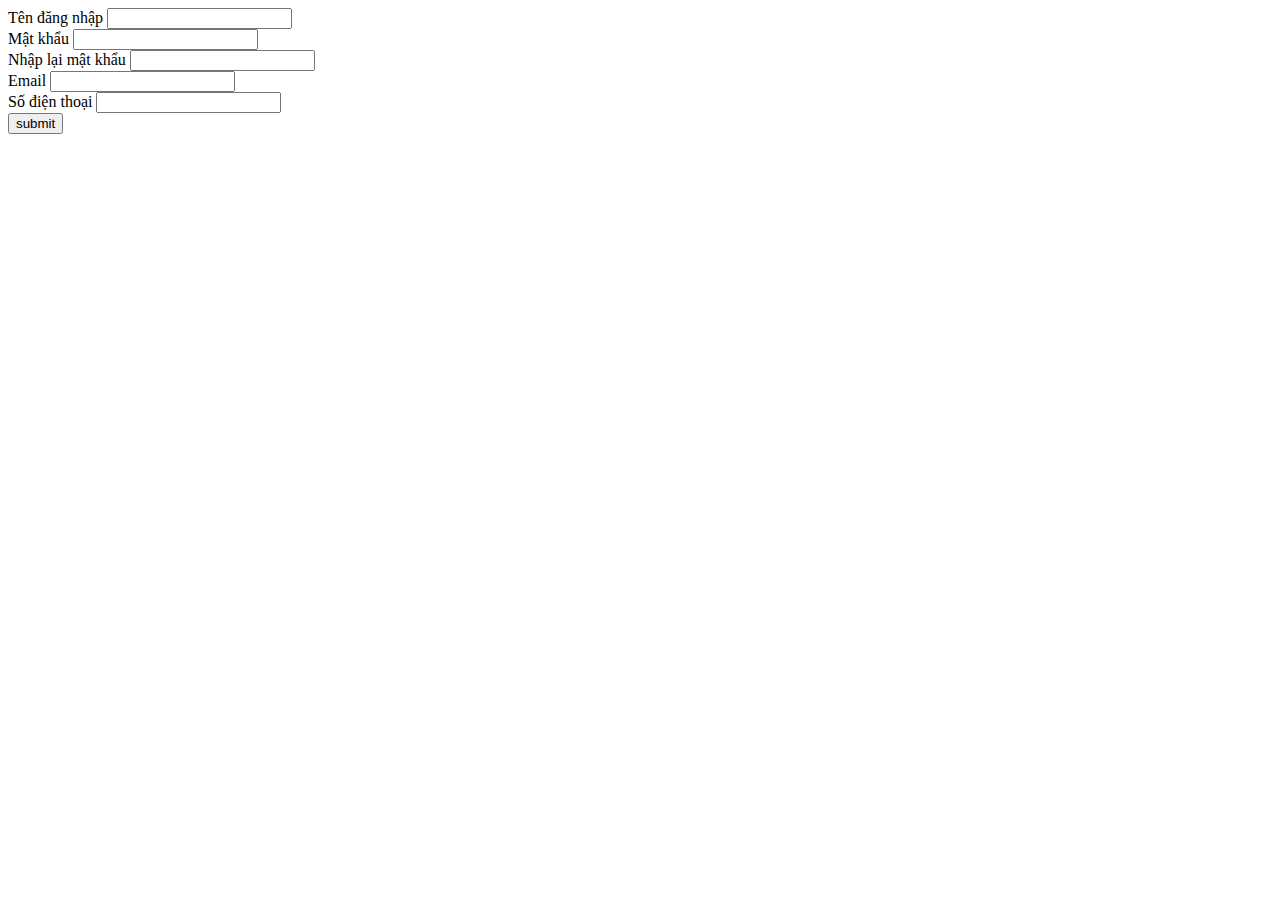
<file: index.html>
<!DOCTYPE html>
<html lang="en">
<head>
    <meta charset="UTF-8">
    <meta name="viewport" content="width=device-width, initial-scale=1.0">
    <title>Document</title>
    <script>
        function check(){
            tendangnhap = document.getElementById("tendangnhap").value;
            matkhau = document.getElementById("matkhau").value;
            nhaplaipass = document.getElementById("nhaplai").value;
            mail = document.getElementById("mail").value;
            sdt = document.getElementById("sdt").value;
            let isvalid = true;
            
            tendangnhapRegex = /^[a-zA-Z0-9]{6,}$/;
            matkhauRegex = /^[a-zA-Z0-9]{8,}$/;
            // mailRegex = /^[a-zA-Z0-9]{1,}+@[a-zA-Z]{3,}\.[a-zA-Z]{3,}$/;
            sdtRegex = /^0[0-9]{9}$/;

            if(!tendangnhapRegex.test(tendangnhap)){
                document.getElementById('loiten').innerHTML = "Tên đăng nhập phải ít nhất 6 ký tự, bao gồm chữ và số.";
                tendangnhap = false;
            }
            if(!matkhauRegex.test(matkhau)){
                document.getElementById('loimk').innerHTML = "Mật khẩu phải ít nhất 8 ký tự, bao gồm cả chữ và số.";
                matkhau = false;
            }
            if(matkhau != nhaplaipass){
                document.getElementById('loinhaplai').innerHTML = 'Nhập lại mật khẩu không khớp.';
                nhaplaipass = false;
            }
            // if(!mailRegex.test(mail)){
            //     document.getElementById('loimail').innerHTML = 'Email không đúng định dạng.';
            //     isValid = false;
            // }
            if(!sdtRegex.test(sdt)){
                document.getElementById('loisdt').innerHTML = 'Số điện thoại phải có 10 ký tự và bắt đầu bằng số 0.';
                sdt = false;
            }
            // if(isvalid){
            //     alert("Đăng nhập thành công!");
            // }
        }
    </script>
</head>
<body>
    <form action="" method="post" onsubmit="return check();">
        Tên đăng nhập <input type="text" name="tendangnhap" id="tendangnhap"><label id="loiten"></label><br>
        Mật khẩu <input type="password" name="matkhau" id="matkhau"><label id="loimk"></label><br>
        Nhập lại mật khẩu <input type="password" name="nhaplai" id="nhaplai"><label id="loinhaplai"></label><br>
        Email <input type="email" name="mail" id="mail"><label id="loimail"></label><br>
        Số điện thoại <input type="text" name="sdt" id="sdt"><label id="loisdt"></label><br>
        <input type="submit" name="submit" value="submit">
    </form>
</body>
</html>
</file>
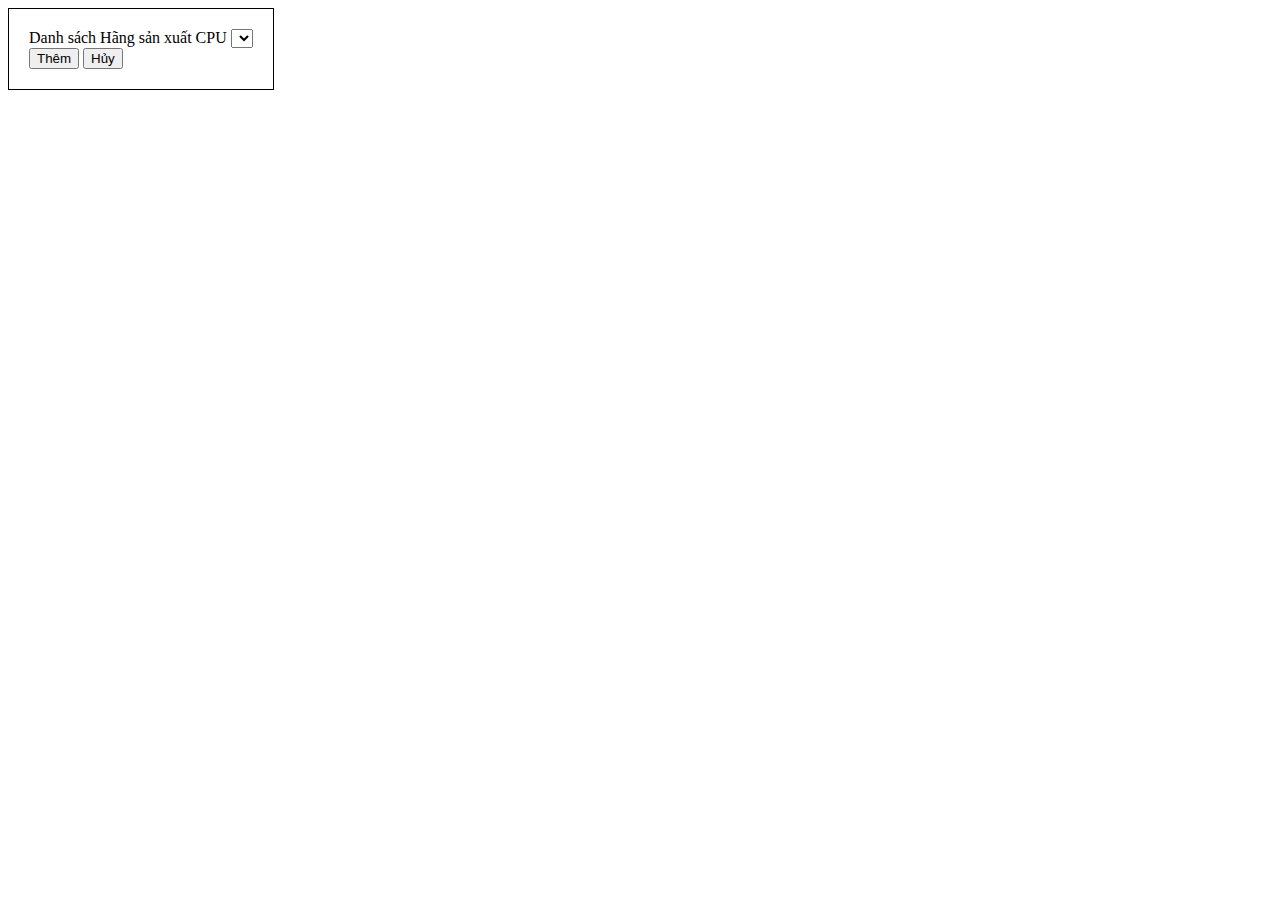
<file: tuan4/bai7/index.html>
<!DOCTYPE html>
<html lang="en">
<head>
    <meta charset="UTF-8">
    <meta name="viewport" content="width=device-width, initial-scale=1.0">
    <title>Bài 7</title>
    <link rel="stylesheet" href="styles.css">
    <script src="scripts.js"></script>
</head>
<body>
    <div class="container">
        <label for="">Danh sách Hãng sản xuất CPU</label>
        <select name="ddlDanhsachhangsx" id="ddlDanhsachhangsx"></select><br />
        <div id="hang">
            <label for="">Hãng</label>
            <input type="text" name="txtHang" id="txtHang"><br />
        </div>
        <button name="btnThem" id="btnThem" onclick="forbtnThem()">Thêm</button>
        <button name="btnLuu" id="btnLuu" onclick="thuchien()">Lưu</button>
        <button name="btnHuy" id="btnHuy">Hủy</button>
    </div>
</body>
</html>
</file>
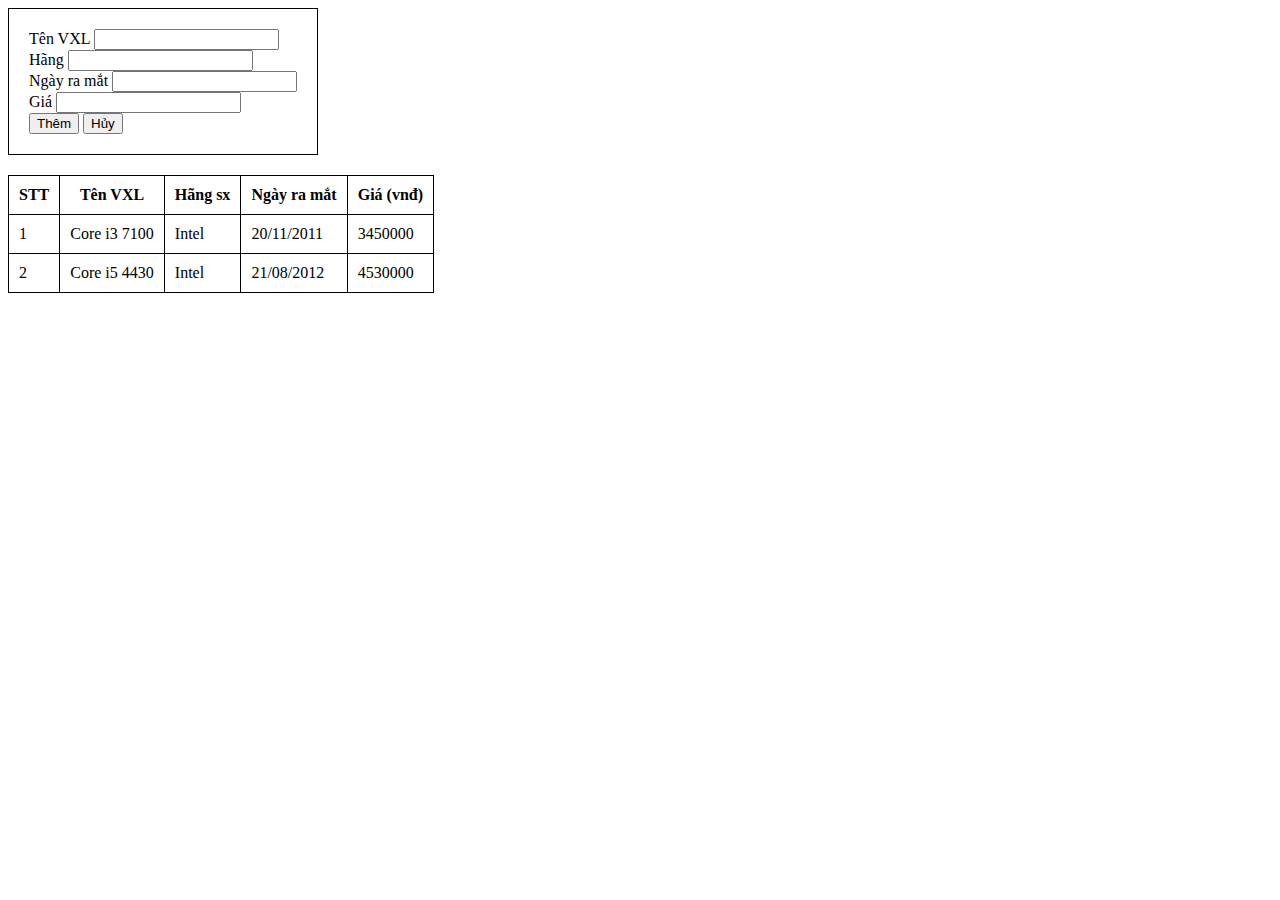
<file: tuan4/bai8/index.html>
<!DOCTYPE html>
<html lang="en">
<head>
    <meta charset="UTF-8">
    <meta name="viewport" content="width=device-width, initial-scale=1.0">
    <title>Bài 8</title>
    <link rel="stylesheet" href="styles.css">
    <script src="scripts.js"></script>
</head>
<body>
    <div class="container-form">
        <div id="tenvxl">
            <label for="">Tên VXL</label>
            <input type="text" name="txtTenVXL" id="txtTenVXL">
        </div>
        <div id="hang">
            <label for="">Hãng</label>
            <input type="text" name="txtHang" id="txtHang">
        </div>
        <div id="ngayramat">
            <label for="">Ngày ra mắt</label>
            <input type="text" name="txtNgayramat" id="txtNgayramat">
        </div>
        <div id="gia">
            <label for="">Giá</label>
            <input type="text" name="txtGia" id="txtGia">
        </div>
        <div id="nut">
            <button name="btnThem" id="btnThem" onclick="thuchien()">Thêm</button>
            <button name="btnHuy" id="btnHuy">Hủy</button>
        </div>
    </div>

    <div class="container-table">
        <table>
            <thead>
                <tr>
                    <th>STT</th>
                    <th>Tên VXL</th>
                    <th>Hãng sx</th>
                    <th>Ngày ra mắt</th>
                    <th>Giá (vnđ)</th>
                </tr>
            </thead>
            <tbody id="table-body">
                <tr>
                    <td>1</td>
                    <td>Core i3 7100</td>
                    <td>Intel</td>
                    <td>20/11/2011</td>
                    <td>3450000</td>
                </tr>
                <tr>
                    <td>2</td>
                    <td>Core i5 4430</td>
                    <td>Intel</td>
                    <td>21/08/2012</td>
                    <td>4530000</td>
                </tr>
            </tbody>
        </table>
    </div>
</body>
</html>
</file>
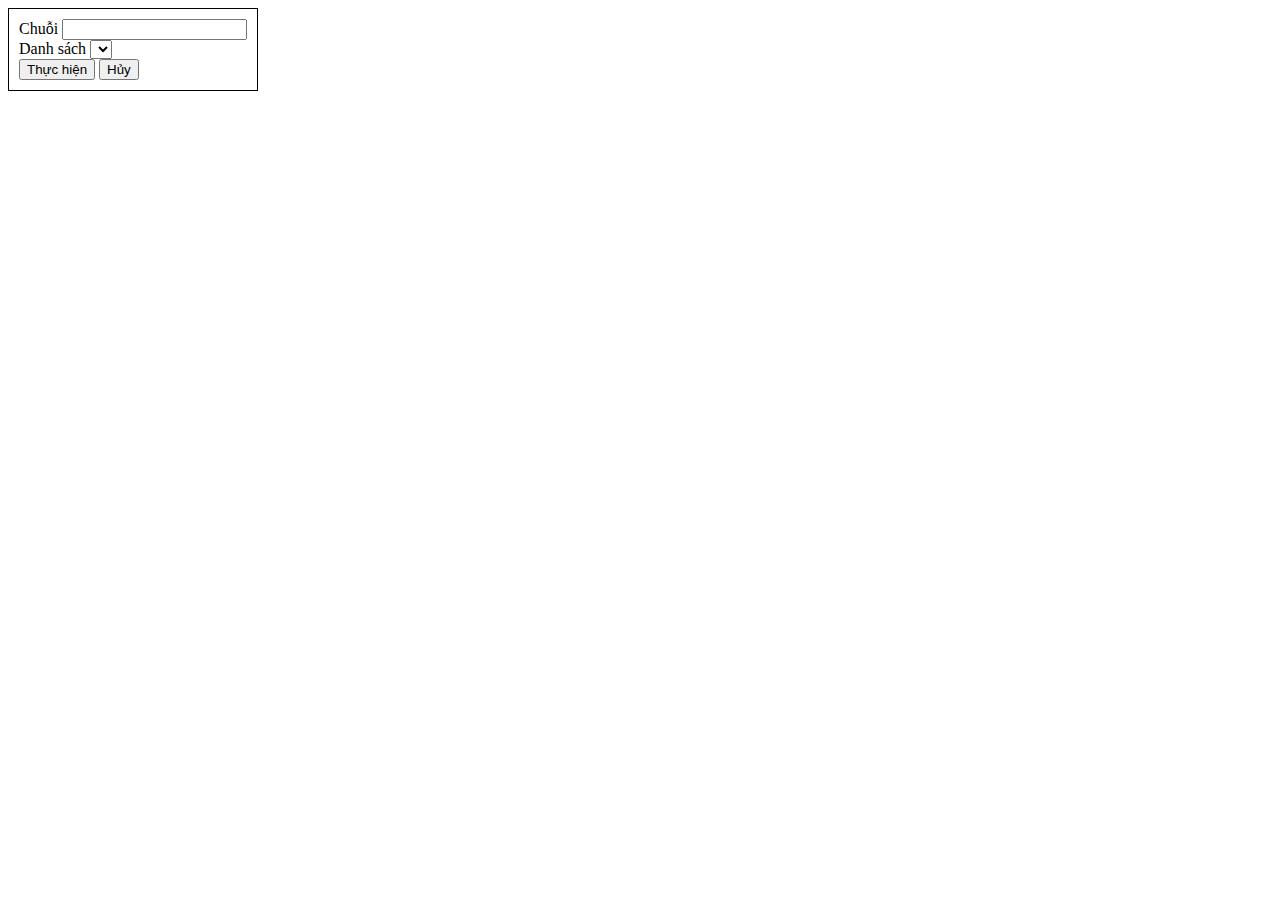
<file: tuan3/bai5.html>
<!DOCTYPE html>
<html lang="en">
<head>
    <meta charset="UTF-8">
    <meta name="viewport" content="width=device-width, initial-scale=1.0">
    <title>Document</title>
    <style>
        .container {
            border: 1px solid black;
            width: fit-content;
            padding: 10px;
        }
    </style>
</head>
<body>
    <div class="container">
        <form action="">
            Chuỗi <input type="text" name="txtchuoi" id="txtchuoi"><br />
            Danh sách <select name="ddlDanhsach" id="ddlDanhsach"></select><br />
            <button type="submit" onclick="thuchien()">Thực hiện</button>
            <input type="reset" name="huy" id="huy" value="Hủy">
        </form>
    </div>

    <script>
        function thuchien(){
            event.preventDefault();
            var getidchuoi = document.getElementById("txtchuoi");
            var getidselect = document.getElementById("ddlDanhsach");
            if(!getidchuoi.value){
                alert("Yêu cầu nhập nội dung");
                getidchuoi.focus();
                return;
            }
            else {
                tachchuoi = getidchuoi.value.split(', ');
                
                for(let i = 0; i < tachchuoi.length; i++){
                    getidselect.innerHTML += `<option value=${tachchuoi[i]}">${tachchuoi[i]}</option>`;
                }
            }
            document.getElementById("huy").addEventListener("click", function(){
                getidselect.innerHTML = "";
            })
        }
    </script>
</body>
</html>
</file>
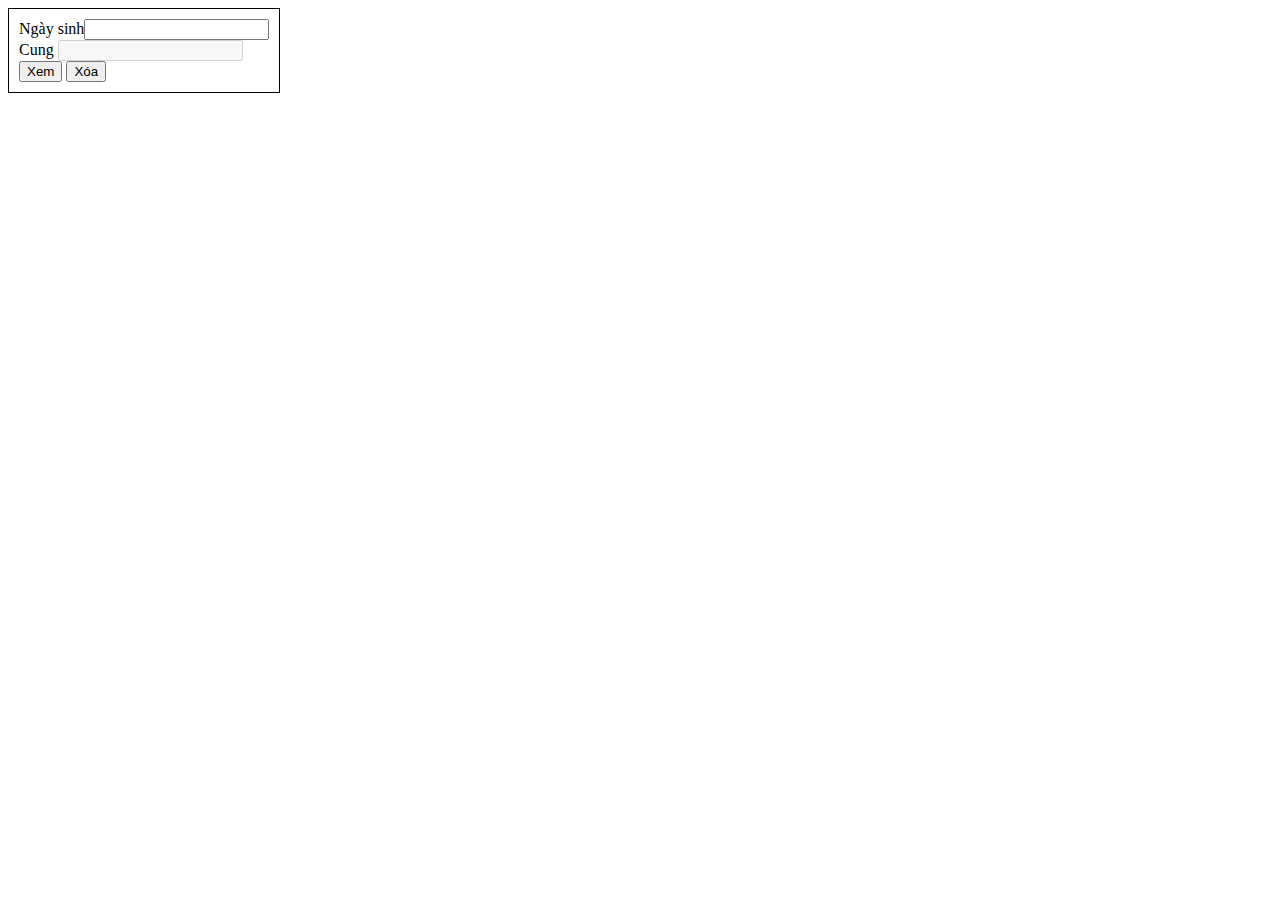
<file: tuan3/bai6.html>
<!DOCTYPE html>
<html lang="en">
<head>
    <meta charset="UTF-8">
    <meta name="viewport" content="width=device-width, initial-scale=1.0">
    <title>Document</title>
    <style>
        .container {
            border: 1px solid black;
            width: fit-content;
            padding: 10px;
        }
    </style>
</head>
<body>
    <div class="container">
        <form action="">
            Ngày sinh<input type="text" name="txtNgaysinh" id="txtNgaysinh"><br />
            Cung <input type="text" id="cung" value="" disabled><br />
            <button type="submit" onclick="thuchien()">Xem</button>
            <input type="reset" name="xoa" id="xoa" value="Xóa">
        </form>
    </div>

    <script>
        function checkZodiac(day, month) {
            if ((month === 1 && day >= 20) || (month === 2 && day <= 18)) {
                return "Bảo Bình";
            } else if ((month === 2 && day >= 19) || (month === 3 && day <= 20)) {
                return "Song Ngư";
            } else if ((month === 3 && day >= 21) || (month === 4 && day <= 20)) {
                return "Bạch Dương";
            } else if ((month === 4 && day >= 21) || (month === 5 && day <= 20)) {
                return "Kim Ngưu";
            } else if ((month === 5 && day >= 21) || (month === 6 && day <= 21)) {
                return "Song Tử";
            } else if ((month === 6 && day >= 22) || (month === 7 && day <= 22)) {
                return "Cự Giải";
            } else if ((month === 7 && day >= 23) || (month === 8 && day <= 22)) {
                return "Sư Tử";
            } else if ((month === 8 && day >= 23) || (month === 9 && day <= 22)) {
                return "Xử Nữ";
            } else if ((month === 9 && day >= 23) || (month === 10 && day <= 23)) {
                return "Thiên Bình";
            } else if ((month === 10 && day >= 24) || (month === 11 && day <= 22)) {
                return "Bọ Cạp";
            } else if ((month === 11 && day >= 23) || (month === 12 && day <= 21)) {
                return "Nhân Mã";
            } else if ((month === 12 && day >= 22) || (month === 1 && day <= 19)) {
                return "Ma Kết";
            } else {
                return "Ngày hoặc tháng không hợp lệ";
            }
        }

        function thuchien() {
            event.preventDefault();
            const getIdngaysinh = document.getElementById("txtNgaysinh");
            const getNgaysinh = getIdngaysinh.value.split("/");
            
            if (!getNgaysinh[0] || !getNgaysinh[1]) {
                alert("Yêu cầu nhập đầy đủ ngày và tháng");
                getIdngaysinh.focus();
                return;
            }

            const day = parseInt(getNgaysinh[0]);
            const month = parseInt(getNgaysinh[1]);
            const zodiac = checkZodiac(day, month);
            
            const getIdcung = document.getElementById("cung");
            getIdcung.value = zodiac;

            document.getElementById("xoa").addEventListener("click", function() {
                getIdcung.value = "";
            });
        }
    </script>
</body>
</html>
</file>
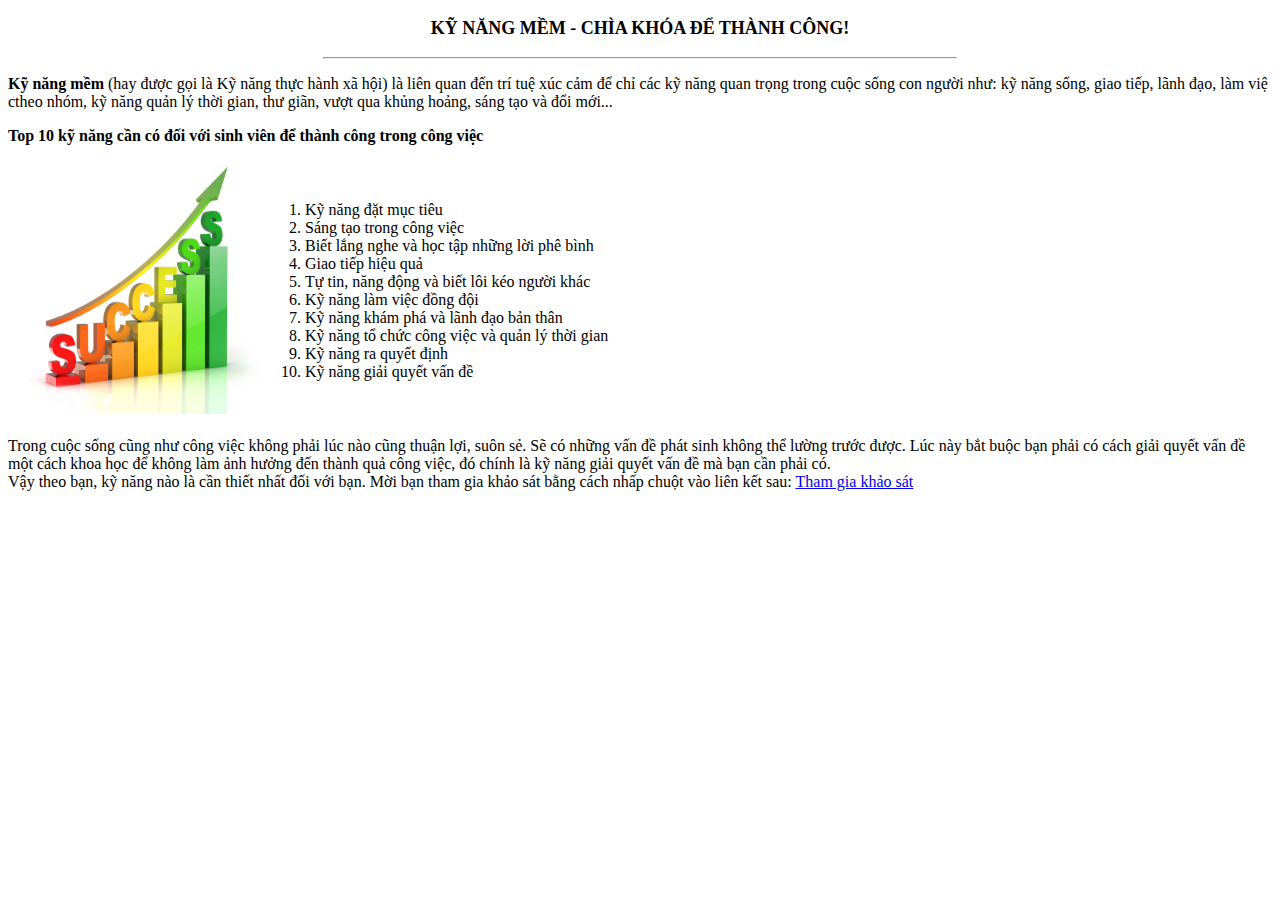
<file: tuan1/bai1/a.html>
<!DOCTYPE html>
<html lang="en">
<head>
    <meta charset="UTF-8">
    <meta name="viewport" content="width=device-width, initial-scale=1.0">
    <title>Trang chủ</title>
</head>
<body>
    <p style="text-align: center; font-size: large;"><strong>KỸ NĂNG MỀM - CHÌA KHÓA ĐỂ THÀNH CÔNG!</strong></p>
    <hr style="width: 50%;">
    <p><b>Kỹ năng mềm</b> (hay được gọi là Kỹ năng thực hành xã hội) là liên quan đến trí tuệ xúc cảm để chỉ các kỹ năng quan trọng trong cuộc sống con người như: kỹ năng sống, giao tiếp, lãnh đạo, làm việ ctheo nhóm, kỹ năng quản lý thời gian, thư giãn, vượt qua khủng hoảng, sáng tạo và đổi mới...</p>
    <p><b>Top 10 kỹ năng cần có đối với sinh viên để thành công trong công việc</b></p>
    <table>
        <tr>
            <td><img src="./images/increasing-success-photo.jpg" alt="success" style="width: 250px; height: 250px;"></td>
            <td>
                <ol>
                    <li>Kỹ năng đặt mục tiêu</li>
                    <li>Sáng tạo trong công việc</li>
                    <li>Biết lắng nghe và học tập những lời phê bình</li>
                    <li>Giao tiếp hiệu quả</li>
                    <li>Tự tin, năng động và biết lôi kéo người khác</li>
                    <li>Kỹ năng làm việc đồng đội</li>
                    <li>Kỹ năng khám phá và lãnh đạo bản thân</li>
                    <li>Kỹ năng tổ chức công việc và quản lý thời gian</li>
                    <li>Kỹ năng ra quyết định</li>
                    <li>Kỹ năng giải quyết vấn đề</li>
                </ol>
            </td>
        </tr>
    </table>
    <p>Trong cuộc sống cũng như công việc không phải lúc nào cũng thuận lợi, suôn sẻ. Sẽ có những vấn đề phát sinh không thể lường trước được. Lúc này bắt buộc bạn phải có cách giải quyết vấn đề một cách khoa học để không làm ảnh hưởng đến thành quả công việc, đó chính là kỹ năng giải quyết vấn đề mà bạn cần phải có. <br>Vậy theo bạn, kỹ năng nào là cần thiết nhất đối với bạn. Mời bạn tham gia khảo sát bằng cách nhấp chuột vào liên kết sau: <a href="b.html">Tham gia khảo sát</a></p>
</body>
</html>
</file>
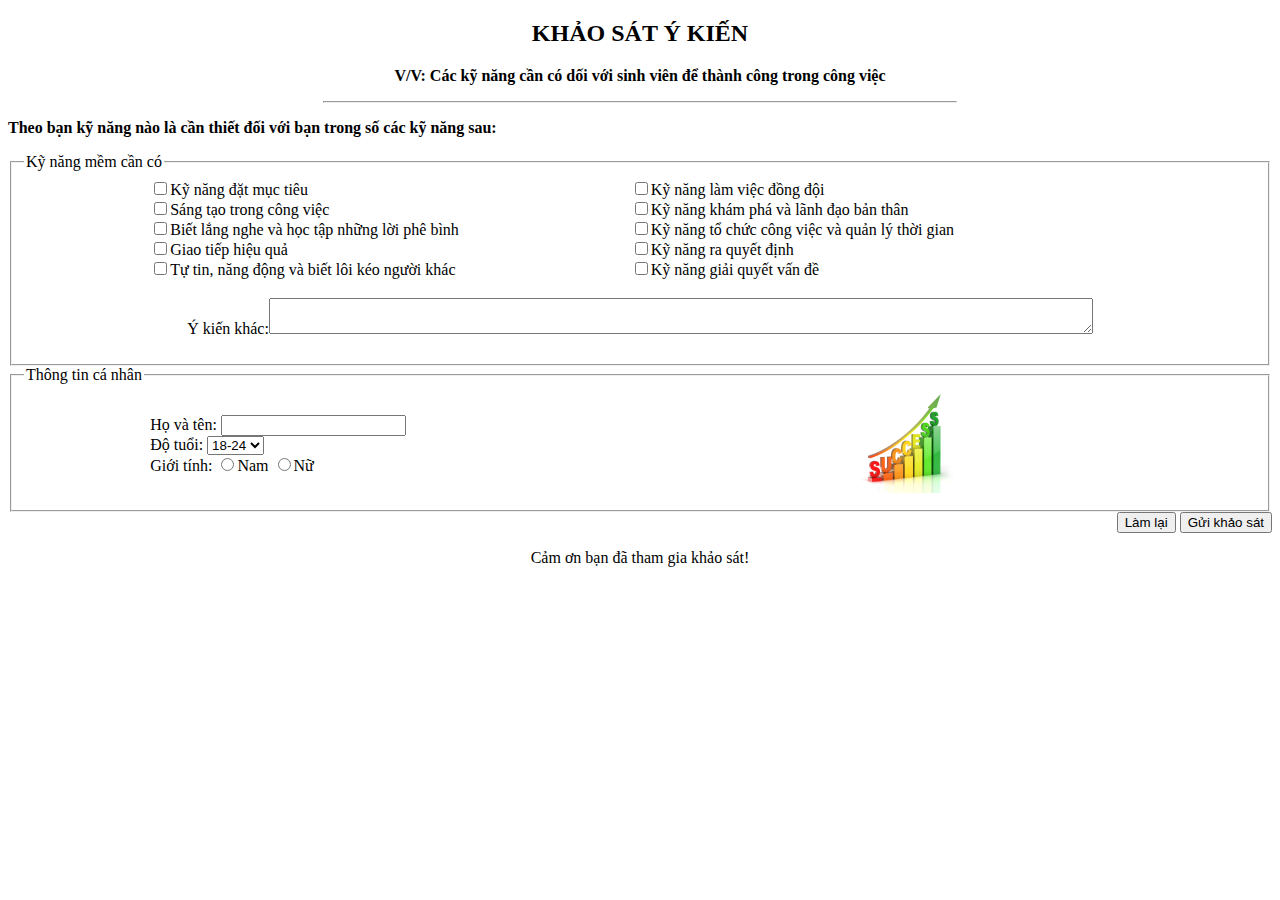
<file: tuan1/bai1/b.html>
<!DOCTYPE html>
<html lang="en">
<head>
  <meta charset="UTF-8">
  <meta name="viewport" content="width=device-width, initial-scale=1.0">
  <title>Khảo sát ý kiến</title>
</head>
<body>
  <h2 style="text-align: center;">KHẢO SÁT Ý KIẾN</h2>
  <p style="text-align: center;"><b>V/V: Các kỹ năng cần có dối với sinh viên để thành công trong công việc</b></p>
  <hr style="width: 50%;">
  <p><b>Theo bạn kỹ năng nào là cần thiết đối với bạn trong số các kỹ năng sau:</b></p>
  <form action="khaosat" method="post">
    <fieldset>
      <legend>Kỹ năng mềm cần có</legend>
      <table align="center" width="80%">
        <tr>
          <td>
            <input type="checkbox" name="1"/>Kỹ năng đặt mục tiêu<br/>
            <input type="checkbox" name="2"/>Sáng tạo trong công việc<br/>
            <input type="checkbox" name="3"/>Biết lắng nghe và học tập những lời phê bình<br/>
            <input type="checkbox" name="4"/>Giao tiếp hiệu quả<br/>
            <input type="checkbox" name="5"/>Tự tin, năng động và biết lôi kéo người khác
          </td>
          <td>
            <input type="checkbox" name="6"/>Kỹ năng làm việc đồng đội<br/>
            <input type="checkbox" name="7"/>Kỹ năng khám phá và lãnh đạo bản thân<br/>
            <input type="checkbox" name="8"/>Kỹ năng tổ chức công việc và quản lý thời gian<br/>
            <input type="checkbox" name="9"/>Kỹ năng ra quyết định<br/>
            <input type="checkbox" name="10"/>Kỹ năng giải quyết vấn đề<br/>
          </td>
        </tr>
      </table>
      <p align="center">Ý kiến khác:<textarea name="ykienkhac" id="ykienkhac" cols="100"></textarea></p>
    </fieldset>
    <fieldset>
      <legend>Thông tin cá nhân</legend>
      <table width="80%" align="center">
        <td>
          Họ và tên: <input type="text"><br/>
          Độ tuổi: <select name="dotuoi" id="dotuoi"><option value="">18-24</option></select><br/>
          Giới tính: <input type="radio" name="sex" value="nam">Nam <input type="radio" name="sex" value="nu">Nữ
        </td>
        <td>
          <img src="images/increasing-success-photo.jpg" alt="success" style="width: 100px; height: 100px;">
        </td>
      </table>
    </fieldset>
  </form>
  <div align="right">
    <button type="submit">Làm lại</button>
    <button type="submit">Gửi khảo sát</button>
  </div>
  <p align="center">Cảm ơn bạn đã tham gia khảo sát!</p>
</body>
</html>
</file>
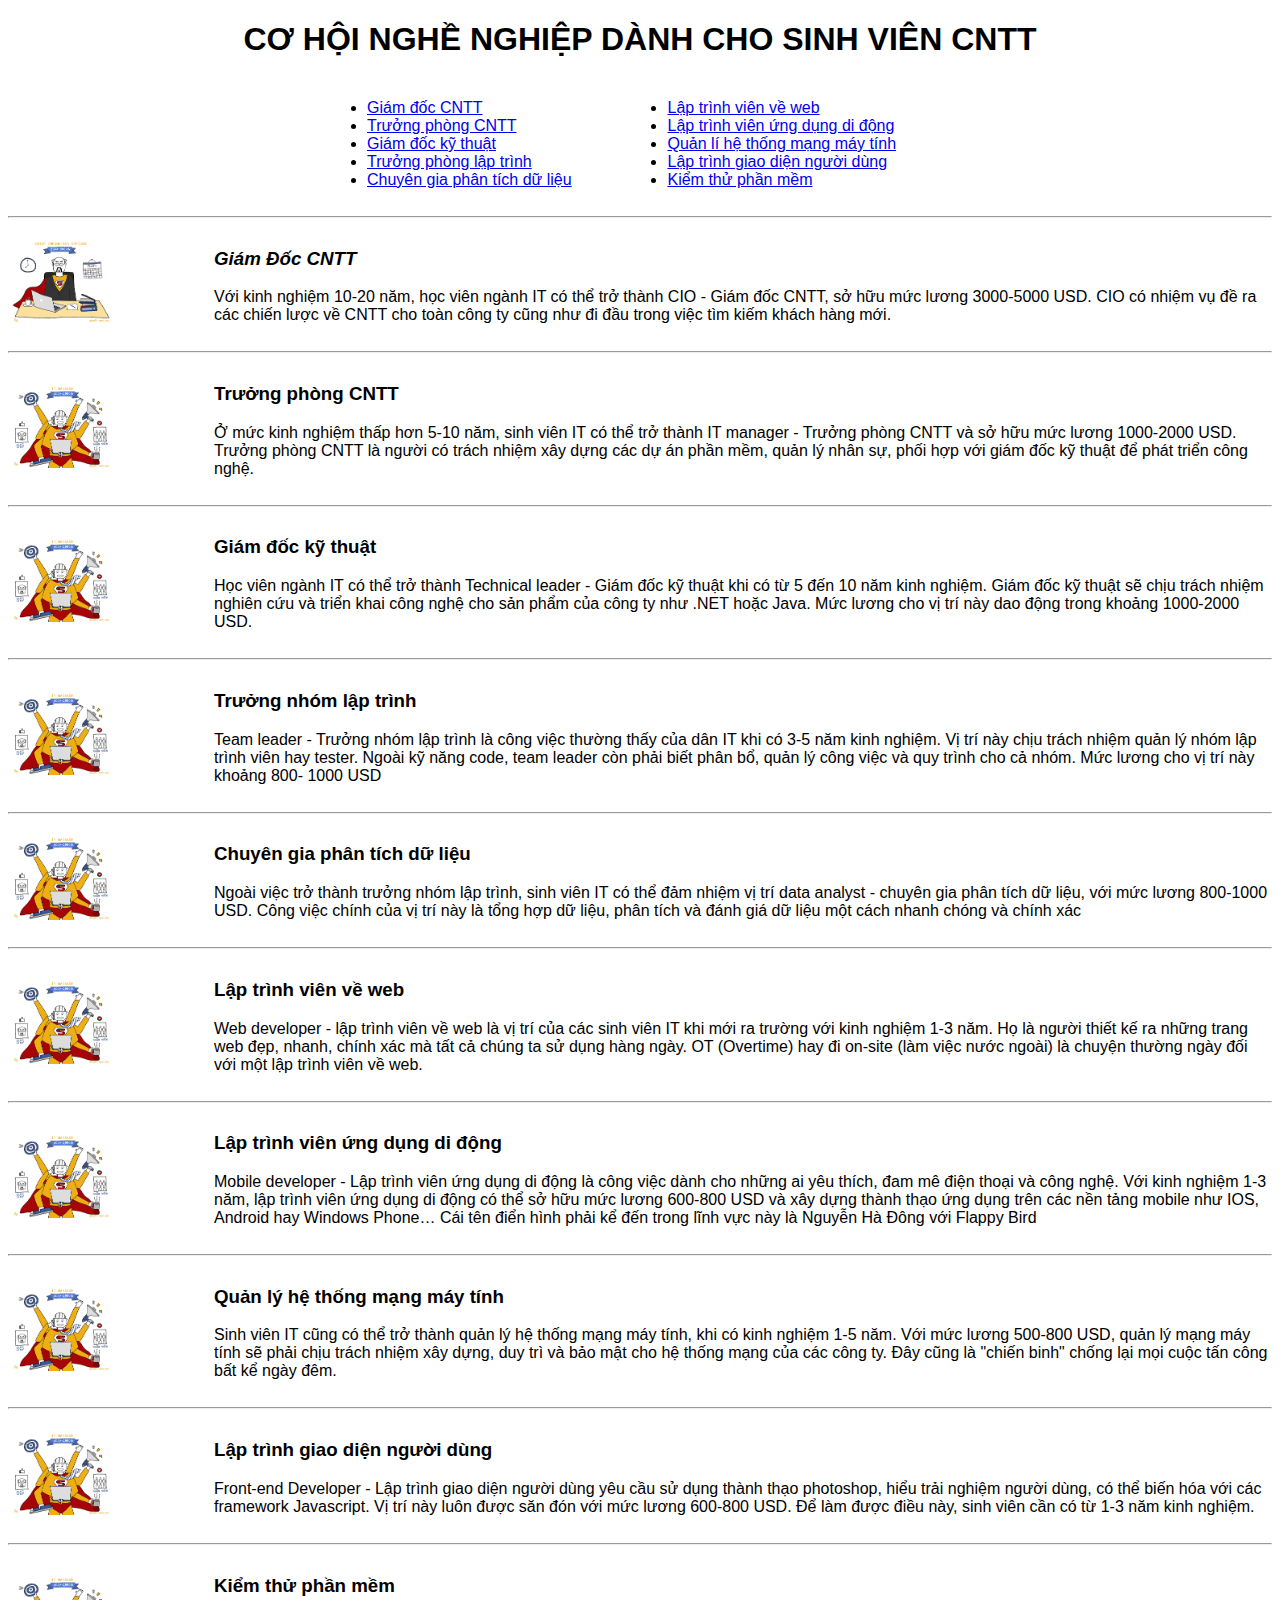
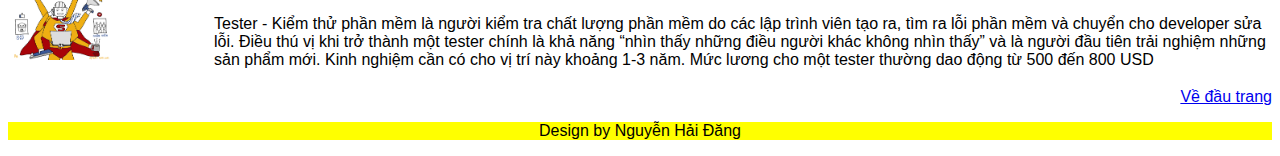
<file: tuan1/bai2/a.html>
<!DOCTYPE html>
<html lang="en">
  <head>
    <meta charset="UTF-8" />
    <meta name="viewport" content="width=device-width, initial-scale=1.0" />
    <title>Bai 2a</title>
  </head>
  <body style="font-family: arial">
    <div id="header">
      <h1 align="center">
        CƠ HỘI NGHỀ NGHIỆP DÀNH CHO SINH VIÊN CNTT
      </h1>
      <div class="list">
        <table width="50%" align="center">
          <td>
            <div class="list1">
              <ul>
                <li><a href="#info1">Giám đốc CNTT</a></li>
                <li><a href="#info2">Trưởng phòng CNTT</a></li>
                <li><a href="#info3">Giám đốc kỹ thuật</a></li>
                <li><a href="#info4">Trưởng phòng lập trình</a></li>
                <li><a href="#info5">Chuyên gia phân tích dữ liệu</a></li>
              </ul>
            </div>
          </td>
          <td>
            <div class="list2">
              <ul>
                <li><a href="#info6">Lập trình viên về web</a></li>
                <li><a href="#info7">Lập trình viên ứng dụng di động</a></li>
                <li><a href="#info8">Quản lí hệ thống mạng máy tính</a></li>
                <li><a href="#info9">Lập trình giao diện người dùng</a></li>
                <li><a href="#info10">Kiểm thử phần mềm</a></li>
              </ul>
            </div>
          </td>
        </table>
      </div>
    </div>
    <hr />
    <div id="content">
      <div id="info1">
        <table wi">
          <td>
            <img width="100px" src="images/giamdoccntt.png" alt="Giám đốc CNTT" />
          </td>
          <td style="padding-left: 100px;">
            <div class="text">
              <h3><i>Giám Đốc CNTT</i></h3>
              <p>
                Với kinh nghiệm 10-20 năm, học viên ngành IT có thể trở thành
                CIO - Giám đốc CNTT, sở hữu mức lương 3000-5000 USD. CIO có
                nhiệm vụ đề ra các chiến lược về CNTT cho toàn công ty cũng như
                đi đầu trong việc tìm kiếm khách hàng mới.
              </p>
            </div>
          </td>
        </table>
      </div>
      <hr />
      <div id="info2">
        <table>
          <td>
            <img width="100px" src="images/truongphongcntt.png" alt="Trưởng phòng CNTT" />
          </td>
          <td style="padding-left: 100px;">
            <div class="text">
              <h3>Trưởng phòng CNTT</h3>
              <p>
                Ở mức kinh nghiệm thấp hơn 5-10 năm, sinh viên IT có thể trở
                thành IT manager - Trưởng phòng CNTT và sở hữu mức lương
                1000-2000 USD. Trưởng phòng CNTT là người có trách nhiệm xây
                dựng các dự án phần mềm, quản lý nhân sự, phối hợp với giám đốc
                kỹ thuật để phát triển công nghệ.
              </p>
            </div>
          </td>
        </table>
      </div>
      <hr />
      <div id="info3">
        <table>
          <td>
            <img width="100px" src="images/truongphongcntt.png" alt="" />
          </td>
          <td style="padding-left: 100px;">
            <div class="text">
              <h3>Giám đốc kỹ thuật</h3>
              <p>
                Học viên ngành IT có thể trở thành Technical leader - Giám đốc
                kỹ thuật khi có từ 5 đến 10 năm kinh nghiệm. Giám đốc kỹ thuật
                sẽ chịu trách nhiệm nghiên cứu và triển khai công nghệ cho sản
                phẩm của công ty như .NET hoặc Java. Mức lương cho vị trí này
                dao động trong khoảng 1000-2000 USD.
              </p>
            </div>
          </td>
        </table>
      </div>
      <hr />
      <div id="info4">
        <table>
          <td>
            <img width="100px" src="images/truongphongcntt.png" alt="" />
          </td>
          <td style="padding-left: 100px;">
            <div class="text">
              <h3>Trưởng nhóm lập trình</h3>
              <p>
                Team leader - Trưởng nhóm lập trình là công việc thường thấy của
                dân IT khi có 3-5 năm kinh nghiệm. Vị trí này chịu trách nhiệm
                quản lý nhóm lập trình viên hay tester. Ngoài kỹ năng code, team
                leader còn phải biết phân bổ, quản lý công việc và quy trình cho
                cả nhóm. Mức lương cho vị trí này khoảng 800- 1000 USD
              </p>
            </div>
          </td>
        </table>
      </div>
      <hr />
      <div id="info5">
        <table>
          <td>
            <img width="100px" src="images/truongphongcntt.png" alt="" />
          </td>
          <td style="padding-left: 100px;">
            <div class="text">
              <h3>Chuyên gia phân tích dữ liệu</h3>
              <p>
                Ngoài việc trở thành trưởng nhóm lập trình, sinh viên IT có thể
                đảm nhiệm vị trí data analyst - chuyên gia phân tích dữ liệu,
                với mức lương 800-1000 USD. Công việc chính của vị trí này là
                tổng hợp dữ liệu, phân tích và đánh giá dữ liệu một cách nhanh
                chóng và chính xác
              </p>
            </div>
          </td>
        </table>
      </div>
      <hr />
      <div id="info6">
        <table>
          <td>
            <img width="100px" src="images/truongphongcntt.png" alt="" />
          </td>
          <td style="padding-left: 100px;">
            <div class="text">
              <h3>Lập trình viên về web</h3>
              <p>
                Web developer - lập trình viên về web là vị trí của các sinh
                viên IT khi mới ra trường với kinh nghiệm 1-3 năm. Họ là người
                thiết kế ra những trang web đẹp, nhanh, chính xác mà tất cả
                chúng ta sử dụng hàng ngày. OT (Overtime) hay đi on-site (làm
                việc nước ngoài) là chuyện thường ngày đối với một lập trình
                viên về web.
              </p>
            </div>
          </td>
        </table>
      </div>
      <hr />
      <div id="info7">
        <table>
          <td>
            <img width="100px" src="images/truongphongcntt.png" alt="" />
          </td>
          <td style="padding-left: 100px;">
            <div class="text">
              <h3>Lập trình viên ứng dụng di động</h3>
              <p>
                Mobile developer - Lập trình viên ứng dụng di động là công việc
                dành cho những ai yêu thích, đam mê điện thoại và công nghệ. Với
                kinh nghiệm 1-3 năm, lập trình viên ứng dụng di động có thể sở
                hữu mức lương 600-800 USD và xây dựng thành thạo ứng dụng trên
                các nền tảng mobile như IOS, Android hay Windows Phone… Cái tên
                điển hình phải kể đến trong lĩnh vực này là Nguyễn Hà Đông với
                Flappy Bird
              </p>
            </div>
          </td>
        </table>
      </div>
      <hr />
      <div id="info8">
        <table>
          <td>
            <img width="100px" src="images/truongphongcntt.png" alt="" />
          </td>
          <td style="padding-left: 100px;">
            <div class="text">
              <h3>Quản lý hệ thống mạng máy tính</h3>
              <p>
                Sinh viên IT cũng có thể trở thành quản lý hệ thống mạng máy
                tính, khi có kinh nghiệm 1-5 năm. Với mức lương 500-800 USD,
                quản lý mạng máy tính sẽ phải chịu trách nhiệm xây dựng, duy trì
                và bảo mật cho hệ thống mạng của các công ty. Đây cũng là "chiến
                binh" chống lại mọi cuộc tấn công bất kể ngày đêm.
              </p>
            </div>
          </td>
        </table>
      </div>
      <hr />
      <div id="info9">
        <table>
          <td>
            <img width="100px" src="images/truongphongcntt.png" alt="" />
          </td>
          <td style="padding-left: 100px;">
            <div class="text">
              <h3>Lập trình giao diện người dùng</h3>
              <p>
                Front-end Developer - Lập trình giao diện người dùng yêu cầu sử
                dụng thành thạo photoshop, hiểu trải nghiệm người dùng, có thể
                biến hóa với các framework Javascript. Vị trí này luôn được săn
                đón với mức lương 600-800 USD. Để làm được điều này, sinh viên
                cần có từ 1-3 năm kinh nghiệm.
              </p>
            </div>
          </td>
        </table>
      </div>
      <hr />
      <div id="info10">
        <table>
          <td>
            <img width="100px" src="images/truongphongcntt.png" alt="" />
          </td>
          <td style="padding-left: 100px;">
            <div class="text">
              <h3>Kiểm thử phần mềm</h3>
              <p>
                Tester - Kiểm thử phần mềm là người kiểm tra chất lượng phần mềm
                do các lập trình viên tạo ra, tìm ra lỗi phần mềm và chuyển cho
                developer sửa lỗi. Điều thú vị khi trở thành một tester chính là
                khả năng “nhìn thấy những điều người khác không nhìn thấy” và là
                người đầu tiên trải nghiệm những sản phẩm mới. Kinh nghiệm cần
                có cho vị trí này khoảng 1-3 năm. Mức lương cho một tester
                thường dao động từ 500 đến 800 USD
              </p>
            </div>
          </td>
        </table>
      </div>
    </div>
    <div id="footer" align="right">
      <a href="#header">Về đầu trang</a>
    </div>
    <div
      align="center"
      width="100%"
      style="background-color: yellow"
      padding="10px"
    >
      <p>Design by Nguyễn Hải Đăng</p>
    </div>
  </body>
</html>
</file>
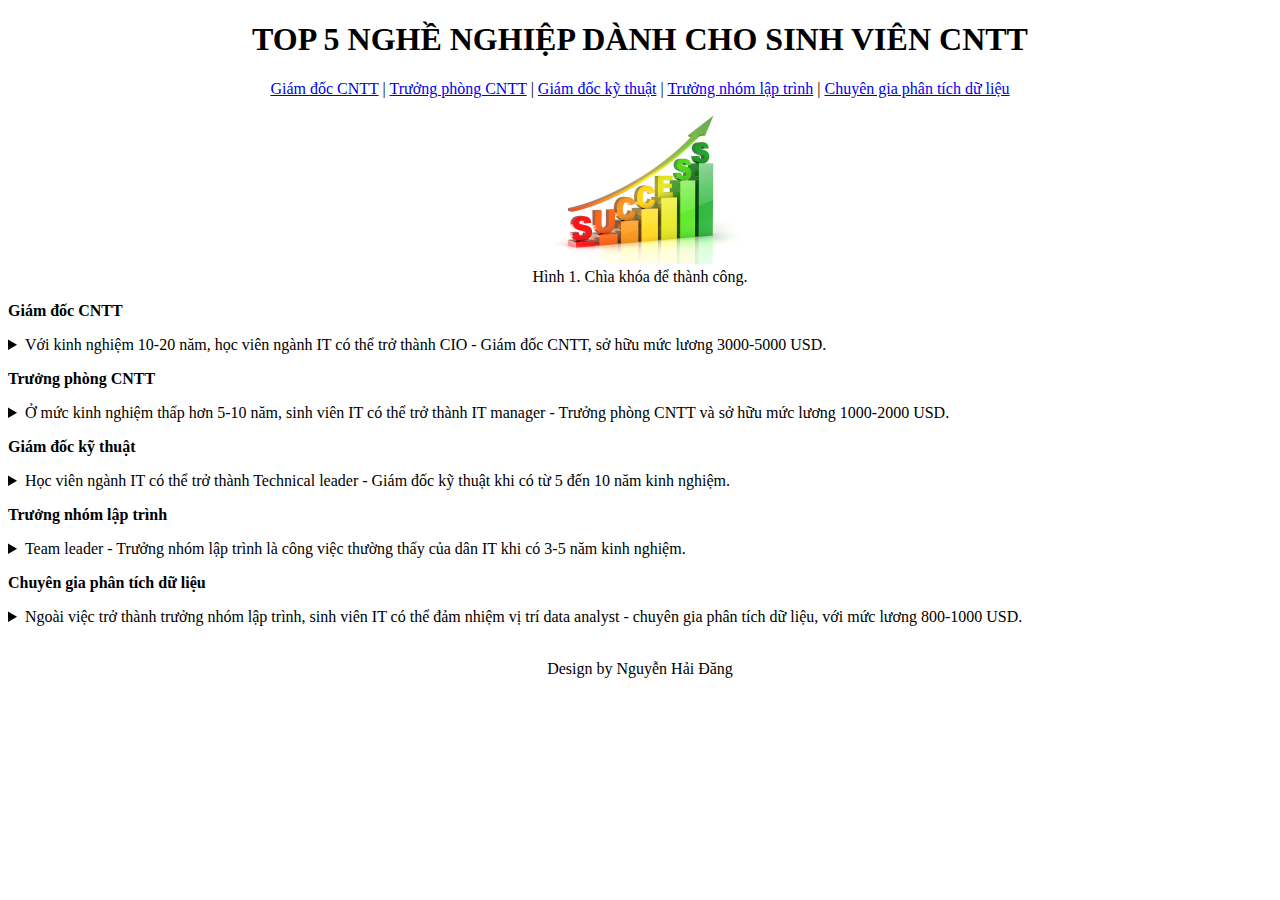
<file: tuan1/bai2/b.html>
<!DOCTYPE html>
<html lang="en">
<head>
    <meta charset="UTF-8">
    <meta name="viewport" content="width=device-width, initial-scale=1.0">
    <title>Bai 2b</title>
</head>
<body>
    <section id="header" align="center">
        <header>
            <h1>TOP 5 NGHỀ NGHIỆP DÀNH CHO SINH VIÊN CNTT</h1>
        </header>
    </section>

    <section id="menu" align="center">
        <nav>
            <a href="#giamdoccnnt">Giám đốc CNTT</a> | 
            <a href="#truongphongcnnt">Trưởng phòng CNTT</a> | 
            <a href="#giamdockythuat">Giám đốc kỹ thuật</a> | 
            <a href="#truongnhomlaptrinh">Trưởng nhóm lập trình</a> | 
            <a href="#chuyengiaphantichdata">Chuyên gia phân tích dữ liệu</a>
        </nav>
    </section>

    <figure align="center">
        <img src="images/increasing-success-photo.jpg" alt="success" width="200px">
        <figcaption>
            Hình 1. Chìa khóa để thành công.
        </figcaption>
    </figure>
    
    <section id="giamdoc">
        <p><b><a id="giamdoccntt">Giám đốc CNTT</a></b></p>
        <article>
            <details>
                <summary>
                    Với kinh nghiệm 10-20 năm, học viên ngành IT có thể trở thành
                    CIO - Giám đốc CNTT, sở hữu mức lương 3000-5000 USD.
                </summary>
                <p>Với kinh nghiệm 10-20 năm, học viên ngành IT có thể trở thành
                    CIO - Giám đốc CNTT, sở hữu mức lương 3000-5000 USD. CIO có
                    nhiệm vụ đề ra các chiến lược về CNTT cho toàn công ty cũng như
                    đi đầu trong việc tìm kiếm khách hàng mới.</p>
            </details>
        </article>
    </section>
    
    <section id="truongphong">
        <p><b><a id="truongphongcntt">Trưởng phòng CNTT</a></b></p>
        <article>
            <details>
                <summary>
                    Ở mức kinh nghiệm thấp hơn 5-10 năm, sinh viên IT có thể trở
                    thành IT manager - Trưởng phòng CNTT và sở hữu mức lương
                    1000-2000 USD.
                </summary>
                <p>Ở mức kinh nghiệm thấp hơn 5-10 năm, sinh viên IT có thể trở
                    thành IT manager - Trưởng phòng CNTT và sở hữu mức lương
                    1000-2000 USD. Trưởng phòng CNTT là người có trách nhiệm xây
                    dựng các dự án phần mềm, quản lý nhân sự, phối hợp với giám đốc
                    kỹ thuật để phát triển công nghệ.</p>
            </details>
        </article>
    </section>

    <section id="gdkt">
        <article>
            <p><b><a id="giamdockythuat">Giám đốc kỹ thuật</a></b></p>
            <details>
                <summary>
                    Học viên ngành IT có thể trở thành Technical leader - Giám đốc kỹ thuật khi có từ
                    5 đến 10 năm kinh nghiệm.
                </summary>
                <p>Học viên ngành IT có thể trở thành Technical leader - Giám đốc kỹ thuật khi có từ
                    5 đến 10 năm kinh nghiệm. Giám đốc kỹ thuật sẽ chịu trách nhiệm nghiên cứu
                    và triển khai công nghệ cho sản phẩm của công ty như .NET hoặc Java. Mức
                    lương cho vị trí này dao động trong khoảng 1000-2000 USD.</p>
            </details>
        </article>
    </section>
    
    <section id="truongnhom">
        <article>
            <p><b><a id="truongnhomlaptrinh">Trưởng nhóm lập trình</a></b></p>
            <details>
                <summary>
                    Team leader - Trưởng nhóm lập trình là công việc thường thấy của dân IT khi có
                    3-5 năm kinh nghiệm.
                </summary>
                <p>
                    Team leader - Trưởng nhóm lập trình là công việc thường thấy của dân IT khi có
                    3-5 năm kinh nghiệm. Vị trí này chịu trách nhiệm quản lý nhóm lập trình viên
                    hay tester. Ngoài kỹ năng code, team leader còn phải biết phân bổ, quản lý
                    công việc và quy trình cho cả nhóm. Mức lương cho vị trí này khoảng 800-
                    1000 USD
                 </p>
            </details>
        </article>
    </section>

    <section id="chuyengiapt">
        <article>
            <p><b><a id="chuyengiaphantichdata">Chuyên gia phân tích dữ liệu </a></b></p>
            <details>
                <summary>
                    Ngoài việc trở thành trưởng nhóm lập trình, sinh viên IT có thể đảm nhiệm vị trí
                    data analyst - chuyên gia phân tích dữ liệu, với mức lương 800-1000 USD.
                </summary>
                <P>Ngoài việc trở thành trưởng nhóm lập trình, sinh viên IT có thể đảm nhiệm vị trí
                    data analyst - chuyên gia phân tích dữ liệu, với mức lương 800-1000 USD.
                    Công việc chính của vị trí này là tổng hợp dữ liệu, phân tích và đánh giá dữ
                    liệu một cách nhanh chóng và chính xác  </P>
            </details>
        </article>
    </section>
    <br>
    <footer align="center">
        <p>Design by Nguyễn Hải Đăng</p>
    </footer>
</body>
</html>
</file>
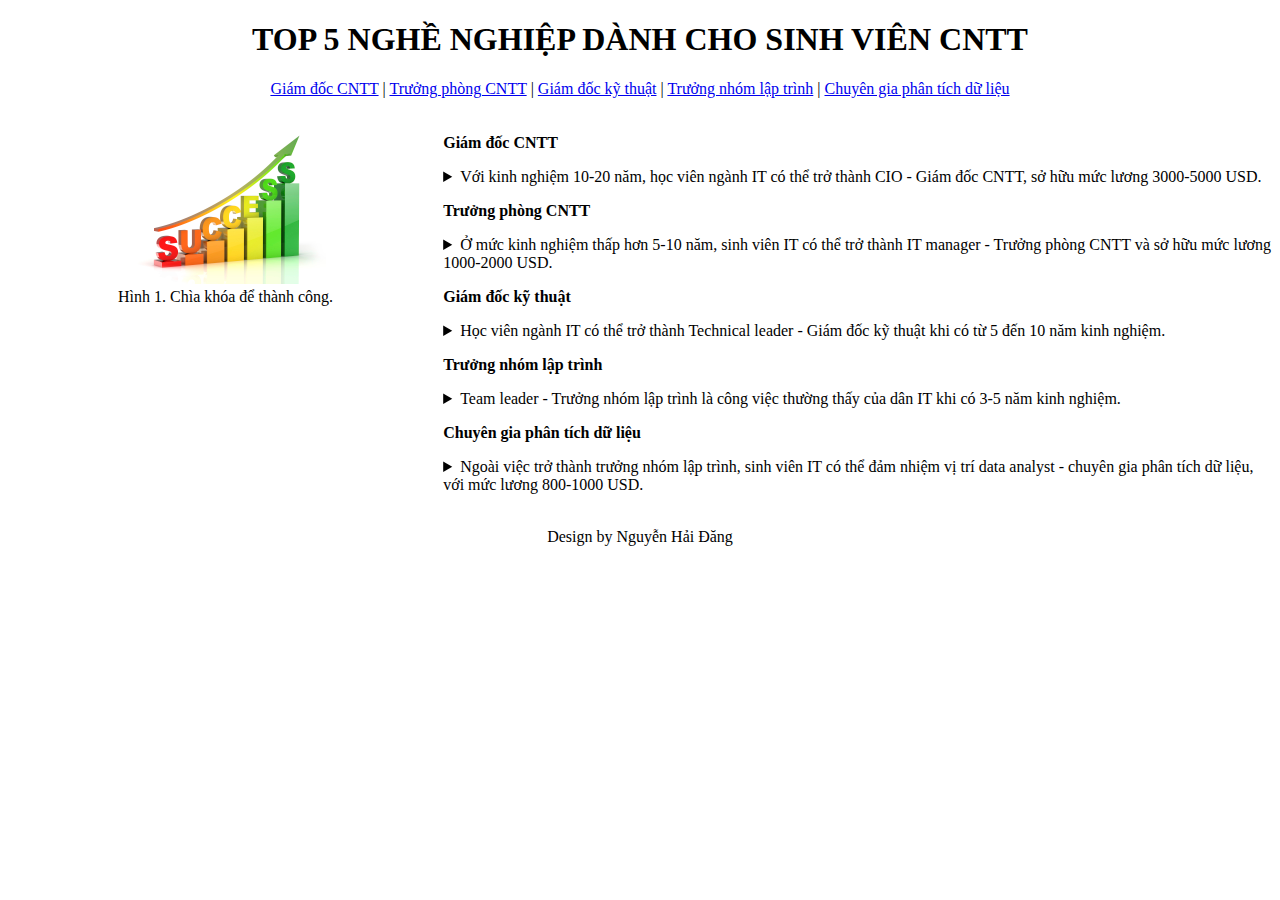
<file: tuan2/bai3/a.html>
<!DOCTYPE html>
<html lang="en">
<head>
    <meta charset="UTF-8">
    <meta name="viewport" content="width=device-width, initial-scale=1.0">
    <title>Bai 3a</title>
    <style>
        .content{
            display: flex;
            margin-top: 20px;
        }
        figure{
            width: 30%;
        }
        section.maincontent{
            width: 70%;
        }
    </style>
</head>
<body>
    <section id="header" align="center">
        <header>
            <h1>TOP 5 NGHỀ NGHIỆP DÀNH CHO SINH VIÊN CNTT</h1>
        </header>
    </section>

    <section id="menu" align="center">
        <nav>
            <a href="#giamdoccnnt">Giám đốc CNTT</a> | 
            <a href="#truongphongcnnt">Trưởng phòng CNTT</a> | 
            <a href="#giamdockythuat">Giám đốc kỹ thuật</a> | 
            <a href="#truongnhomlaptrinh">Trưởng nhóm lập trình</a> | 
            <a href="#chuyengiaphantichdata">Chuyên gia phân tích dữ liệu</a>
        </nav>
    </section>

    <section class="content">
        <figure align="center">
            <img src="images/increasing-success-photo.jpg" alt="success" width="200px">
            <figcaption>
                Hình 1. Chìa khóa để thành công.
            </figcaption>
        </figure>
        
        <section class="maincontent">
            <section id="giamdoc">
                <p><b><a id="giamdoccntt">Giám đốc CNTT</a></b></p>
                <article>
                    <details>
                        <summary>
                            Với kinh nghiệm 10-20 năm, học viên ngành IT có thể trở thành
                            CIO - Giám đốc CNTT, sở hữu mức lương 3000-5000 USD.
                        </summary>
                        <p>Với kinh nghiệm 10-20 năm, học viên ngành IT có thể trở thành
                            CIO - Giám đốc CNTT, sở hữu mức lương 3000-5000 USD. CIO có
                            nhiệm vụ đề ra các chiến lược về CNTT cho toàn công ty cũng như
                            đi đầu trong việc tìm kiếm khách hàng mới.</p>
                    </details>
                </article>
            </section>
            
            <section id="truongphong">
                <p><b><a id="truongphongcntt">Trưởng phòng CNTT</a></b></p>
                <article>
                    <details>
                        <summary>
                            Ở mức kinh nghiệm thấp hơn 5-10 năm, sinh viên IT có thể trở
                            thành IT manager - Trưởng phòng CNTT và sở hữu mức lương
                            1000-2000 USD.
                        </summary>
                        <p>Ở mức kinh nghiệm thấp hơn 5-10 năm, sinh viên IT có thể trở
                            thành IT manager - Trưởng phòng CNTT và sở hữu mức lương
                            1000-2000 USD. Trưởng phòng CNTT là người có trách nhiệm xây
                            dựng các dự án phần mềm, quản lý nhân sự, phối hợp với giám đốc
                            kỹ thuật để phát triển công nghệ.</p>
                    </details>
                </article>
            </section>
        
            <section id="gdkt">
                <article>
                    <p><b><a id="giamdockythuat">Giám đốc kỹ thuật</a></b></p>
                    <details>
                        <summary>
                            Học viên ngành IT có thể trở thành Technical leader - Giám đốc kỹ thuật khi có từ
                            5 đến 10 năm kinh nghiệm.
                        </summary>
                        <p>Học viên ngành IT có thể trở thành Technical leader - Giám đốc kỹ thuật khi có từ
                            5 đến 10 năm kinh nghiệm. Giám đốc kỹ thuật sẽ chịu trách nhiệm nghiên cứu
                            và triển khai công nghệ cho sản phẩm của công ty như .NET hoặc Java. Mức
                            lương cho vị trí này dao động trong khoảng 1000-2000 USD.</p>
                    </details>
                </article>
            </section>
            
            <section id="truongnhom">
                <article>
                    <p><b><a id="truongnhomlaptrinh">Trưởng nhóm lập trình</a></b></p>
                    <details>
                        <summary>
                            Team leader - Trưởng nhóm lập trình là công việc thường thấy của dân IT khi có
                            3-5 năm kinh nghiệm.
                        </summary>
                        <p>
                            Team leader - Trưởng nhóm lập trình là công việc thường thấy của dân IT khi có
                            3-5 năm kinh nghiệm. Vị trí này chịu trách nhiệm quản lý nhóm lập trình viên
                            hay tester. Ngoài kỹ năng code, team leader còn phải biết phân bổ, quản lý
                            công việc và quy trình cho cả nhóm. Mức lương cho vị trí này khoảng 800-
                            1000 USD
                         </p>
                    </details>
                </article>
            </section>
        
            <section id="chuyengiapt">
                <article>
                    <p><b><a id="chuyengiaphantichdata">Chuyên gia phân tích dữ liệu </a></b></p>
                    <details>
                        <summary>
                            Ngoài việc trở thành trưởng nhóm lập trình, sinh viên IT có thể đảm nhiệm vị trí
                            data analyst - chuyên gia phân tích dữ liệu, với mức lương 800-1000 USD.
                        </summary>
                        <p>Ngoài việc trở thành trưởng nhóm lập trình, sinh viên IT có thể đảm nhiệm vị trí
                            data analyst - chuyên gia phân tích dữ liệu, với mức lương 800-1000 USD.
                            Công việc chính của vị trí này là tổng hợp dữ liệu, phân tích và đánh giá dữ
                            liệu một cách nhanh chóng và chính xác  </p>
                    </details>
                </article>
            </section>
        </section>
    </section>
    <br>
    <footer align="center">
        <p>Design by Nguyễn Hải Đăng</p>
    </footer>
</body>
</html>
</file>
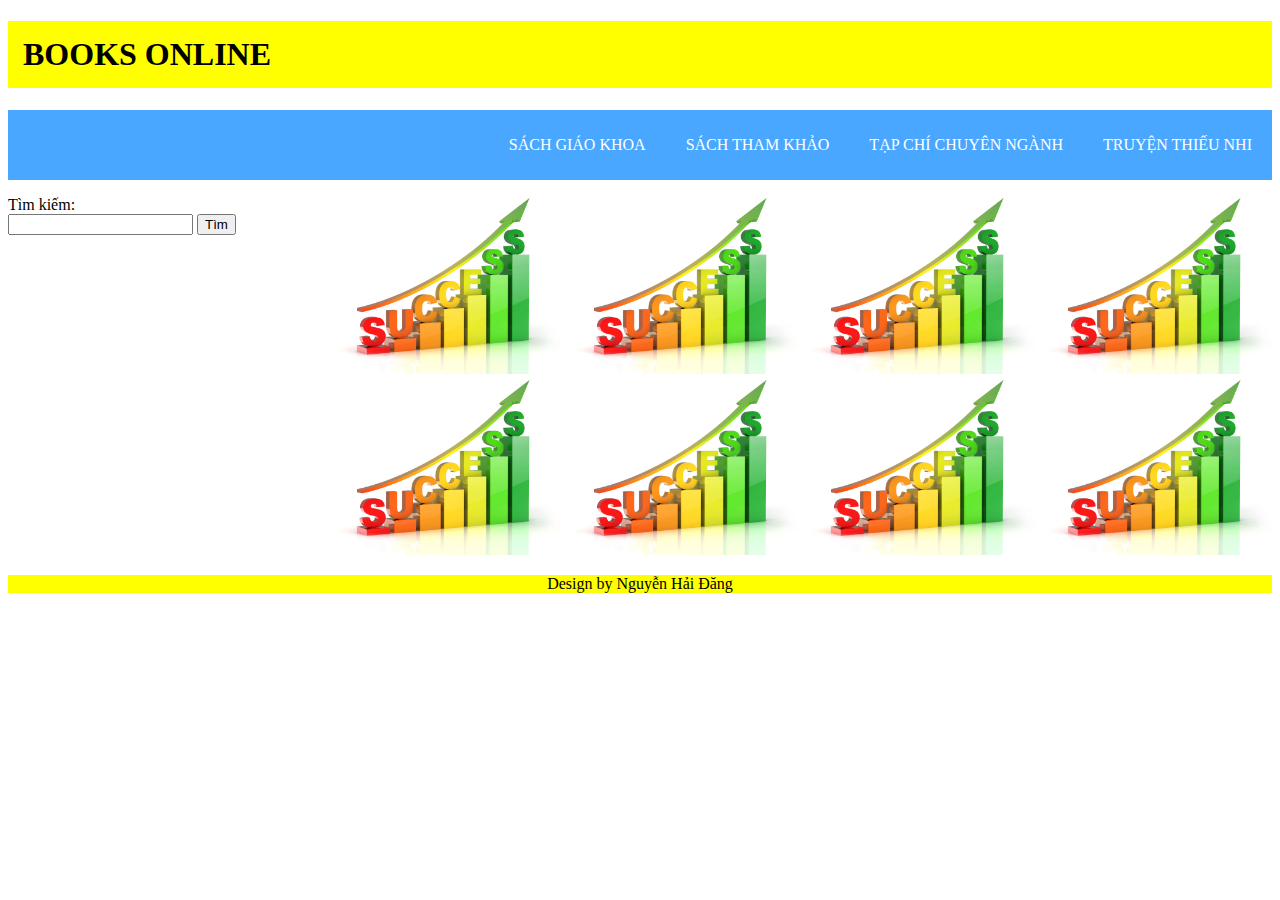
<file: tuan2/bai4/bai4.html>
<!DOCTYPE html>
<html lang="en">
<head>
    <meta charset="UTF-8">
    <meta name="viewport" content="width=device-width, initial-scale=1.0">
    <title>Document</title>
    <style>
        header {
            margin: 0px;
        }
        .container {
            display: grid;
            grid-template-columns: repeat(12, 1fr);
        }
        .column-left{
            grid-column: span 3;
        }
        .column-right{
            grid-column: span 9;
        }
        header h1 {
            background-color: yellow;
            padding: 15px;
        }
        .menu {
            background-color: aqua;
        }
        a {
            text-decoration: none;
        }
        .menu ul {
            display: flex;
            background-color: rgb(73, 167, 255);
            /* padding: 10px 10px; */
            list-style: none;
            justify-content: flex-end;
        }

        .menu ul li:hover {
            background-color: rgb(45, 108, 166);
        }

        .menu ul li {
            color: white;
            font-style: bold;
        /* margin-right: 100px; */
        /* padding: 10px 40px; */
            cursor: pointer;
        }

        .menu ul li a {
            text-align: center;
            text-decoration: none;
            color: white;
        }

        .dropdown-content {
            display: none !important;
            flex-direction: column;
        }

        .dropdown {
            position: relative;
        }

        .dropdown p, .dropdown li {
            padding: 10px 20px;
            text-align: center;
        }

        .dropdown:hover .dropdown-content {
            position: absolute;
            display: block;
            z-index: 1;
            position: absolute;
            width: 100%;
            display: flex !important;
        }

        .dropdown:hover ul.dropdown-content {
            display: flex;
            flex-direction: column;
            background-color: rgb(240, 240, 240);
        }

        .dropdown:hover ul.dropdown-content li a {
            color: black;
        }

        .dropdown:hover ul.dropdown-content li:hover {
            background-color: rgb(202, 202, 202);
        }
        .inner-wrap {
            display: flex;
            flex-wrap: wrap;
        }
        .sach {
            width: calc(100%/4);
        }

        .sach img{
            width: 100%;
        }
        footer {
            background-color: yellow;
        }
        .footer {
            text-align: center;
        }
        @media screen and (max-width: 768px) {
            .menu ul {
                flex-direction: column;
            }

            .sach {
                width: calc(100%/2);
            }


            .menu ul li {
                padding-top: 10px;
                padding-bottom: 10px;
            }

            .menu ul li a {
                text-align: center;
                text-decoration: none;
                color: white;
            }

            .menu ul li.dropdown ul.dropdown-content li {
                padding: 18px 0;
            }

            .menu ul li.dropdown ul.dropdown-content li a {
                display: flex;
                justify-content: center;
            }

            .container {
                display: flex;
                flex-direction: column;
            }

            .timkiem {
                display: flex;
                flex-direction: column;
            }  
        }

    </style>
</head>
<body>
    <header>
        <h1>BOOKS ONLINE</h1>
    </header>
    
    <div class="menu" align="center">
        <ul>
            <li class="dropdown">
              <p>SÁCH GIÁO KHOA</p>
              <ul class="dropdown-content">
                <li><a href="#">Lớp 6</a></li>
                <li><a href="#">Lớp 7</a></li>
                <li><a href="#">Lớp 8</a></li>
              </ul>
            </li>
            <li class="dropdown"><p>SÁCH THAM KHẢO</p></li>
            <li class="dropdown"><p>TẠP CHÍ CHUYÊN NGÀNH</p></li>
            <li class="dropdown"><p>TRUYỆN THIẾU NHI</p></li>
          </ul>
    </div>
    <div class="container">
        <div class="column-left">
            <div class="timkiem">
                <p style="margin: 0px;">Tìm kiếm:</p>
                <input type="text">
                <input type="button" name="button" id="button" value="Tìm">
            </div>
        </div>
        <div class="column-right">
            <div class="inner-wrap">
                <div class="sach"><a href="#"><img src="images/increasing-success-photo.jpg" alt=""></a></div>
                <div class="sach"><a href="#"><img src="images/increasing-success-photo.jpg" alt=""></a></div>
                <div class="sach"><a href="#"><img src="images/increasing-success-photo.jpg" alt=""></a></div>
                <div class="sach"><a href="#"><img src="images/increasing-success-photo.jpg" alt=""></a></div>
                <div class="sach"><a href="#"><img src="images/increasing-success-photo.jpg" alt=""></a></div>
                <div class="sach"><a href="#"><img src="images/increasing-success-photo.jpg" alt=""></a></div>
                <div class="sach"><a href="#"><img src="images/increasing-success-photo.jpg" alt=""></a></div>
                <div class="sach"><a href="#"><img src="images/increasing-success-photo.jpg" alt=""></a></div>
            </div>
        </div>
    </div>
    <footer class="footer">
        <p>Design by Nguyễn Hải Đăng</p>
    </footer>
</body>
</html>
</file>
<file: tuan4/bai7/styles.css>
#btnLuu {
    display: none;
}

#hang {
    display: none;
}

.container {
    border: 1px solid black;
    display: inline-block;
    padding: 20px;
}
</file>
<file: tuan4/bai8/styles.css>
.container-form {
    border: 1px solid black;
    display: inline-block;
    padding: 20px;
}

table, th, td {
    border: 1px solid black;
    padding: 10px;
}

table {
    border-collapse: collapse;
    margin: 20px 0;
}
</file>
